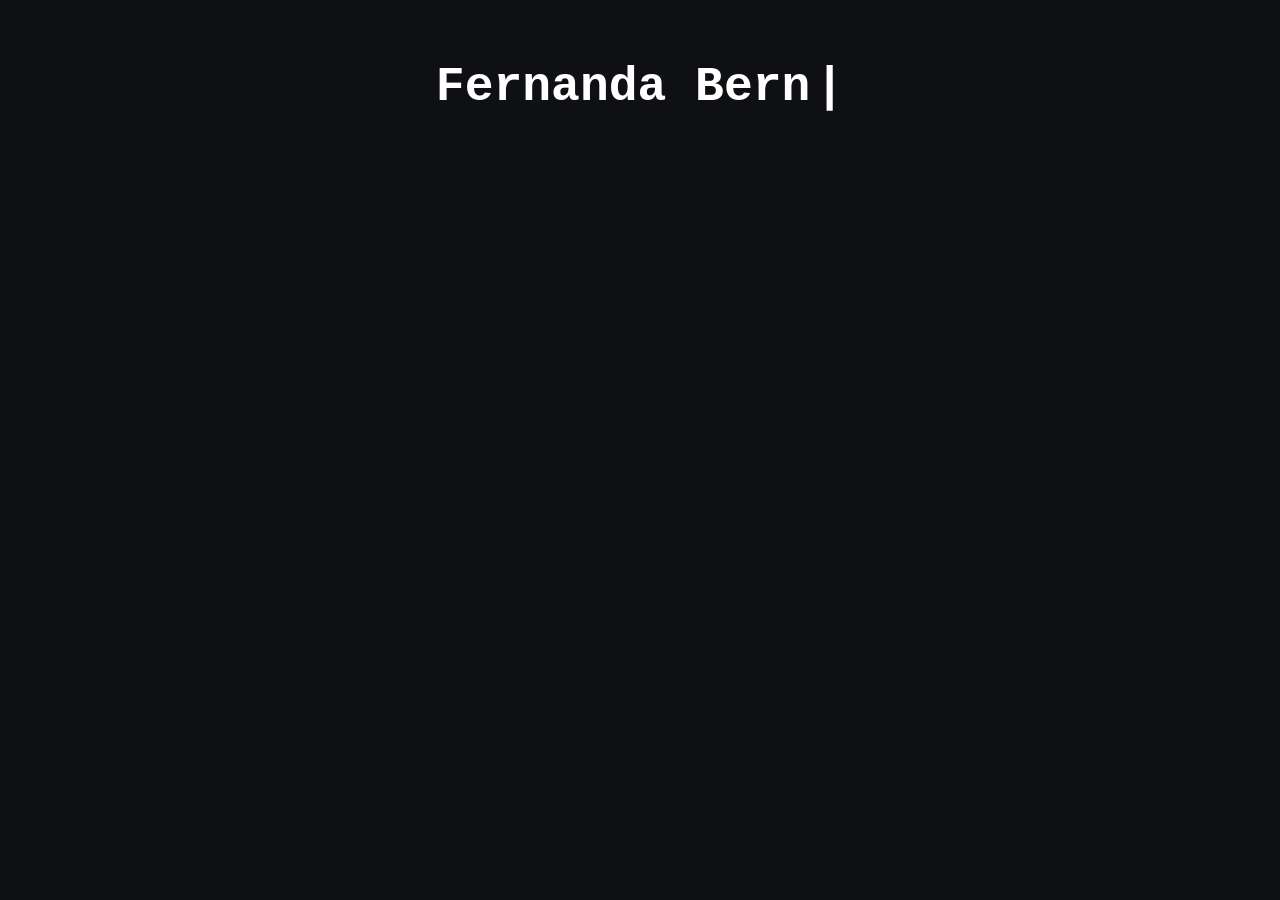
<file: index.html>
<!DOCTYPE html>
<html lang="pt-br">

<head>
    <meta charset="UTF-8">
    <meta name="viewport" content="width=device-width, initial-scale=1.0">
    <title>Fernanda Berns França</title>
    <link rel="stylesheet" href="styles.css">
</head>

<body>

    <h1>Fernanda Berns França</h1>

    <script src="script.js"></script>

</body>

</html>
</file>
<file: styles.css>
body {
    background: #0e1013;
}

h1 {
    font-size: 3rem;
    max-width: 480px;
    text-align: center;
    margin: 60px auto;
    font-family: 'Courier New', Courier, monospace;
    color: #fff;
}

h1::after {
    content: "|";
    margin-left: 5px;
    opacity: 1;
    animation: pisca .7s infinite;
}

@keyframes pisca {
    0%,
    100% {
        opacity: 1;
    }
    50% {
        opacity: 0;
    }
}
</file>
